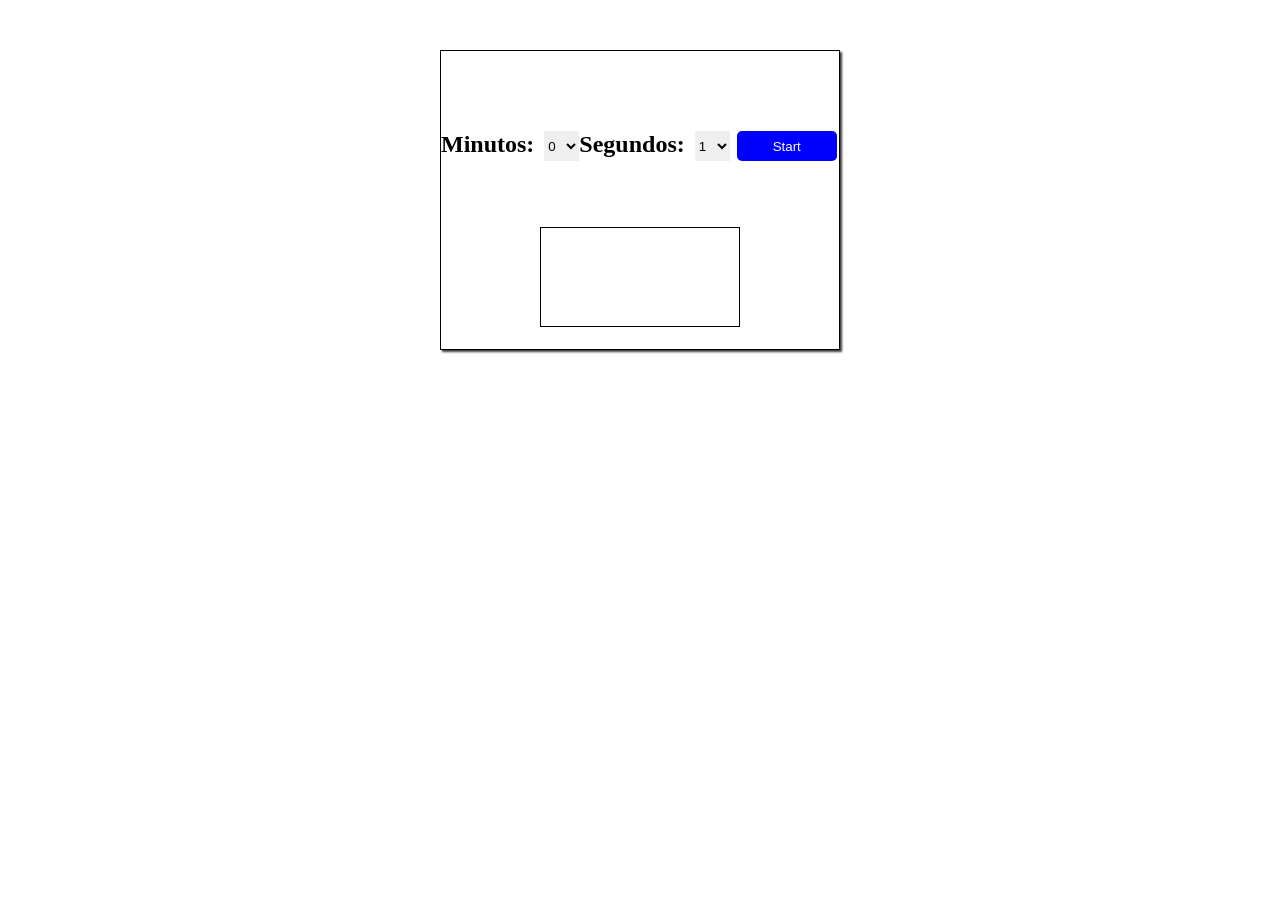
<file: cronometro-03/index.html>
<!DOCTYPE html>
<html lang="pt-br">
<head>
    <meta charset="UTF-8">
    <meta name="viewport" content="width=device-width, initial-scale=1.0">
    <link rel="stylesheet" href="style.css">
    <title>Projeto Cronometro JS</title>
</head>
<body>
    <audio id="sound" src="alarme_js/alarm.mp3" style="display: none;"></audio>

    <div class="container">
        <h2>Minutos: </h2>
        <select name="minutos" id="minutos"></select>

        <h2>Segundos: </h2>
        <select name="segundos" id="segundos"></select>

        <button id="start">Start</button>

        <div id="display">
            <h3></h3>
        </div><!--display-->
    </div><!--container-->
    <script src="node.js"></script>
</body>
</html>
</file>
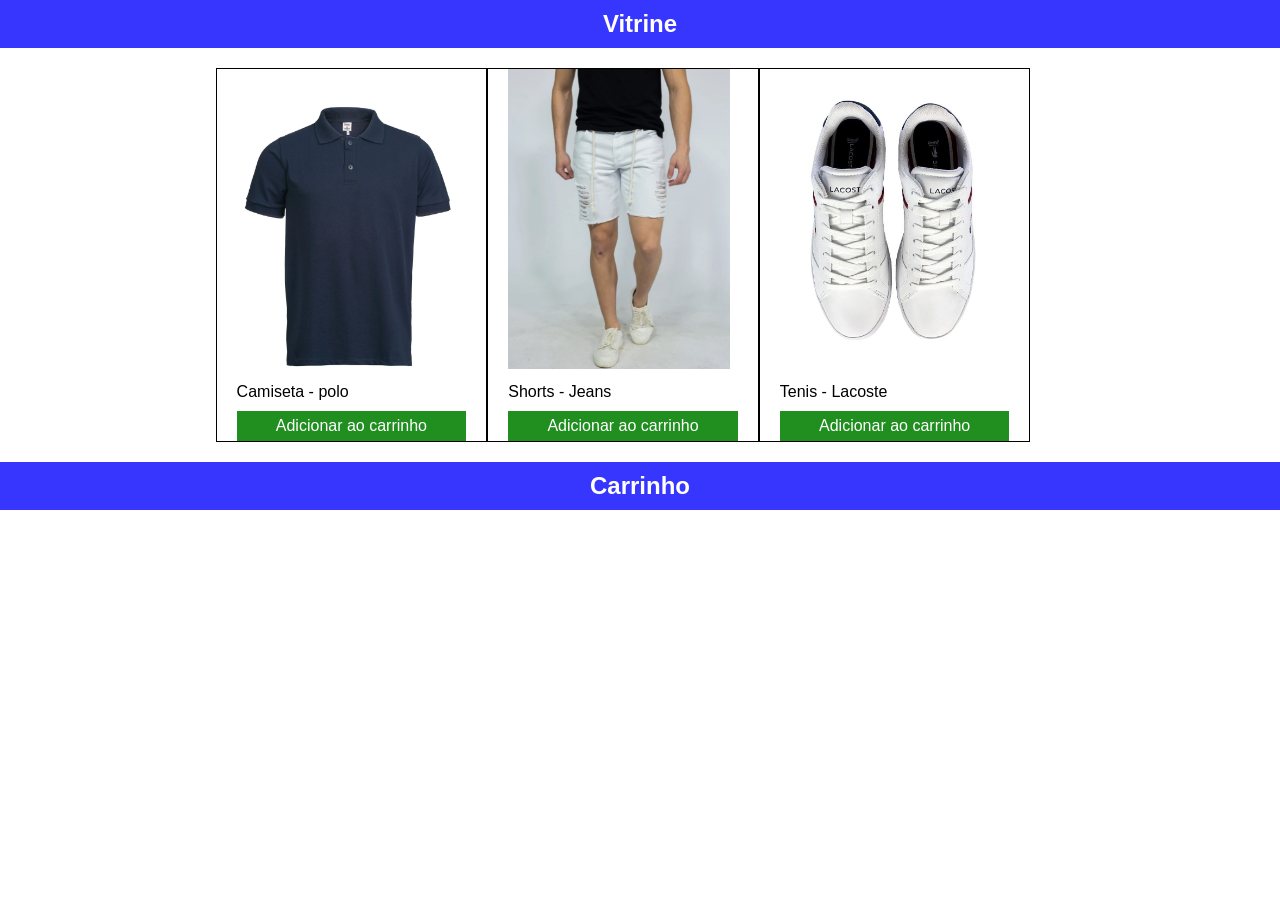
<file: mini-loja-04/index.html>
<!DOCTYPE html>
<html lang="pt-br">
<head>
    <meta charset="UTF-8">
    <meta name="viewport" content="width=device-width, initial-scale=1.0">
    <link rel="stylesheet" href="style.css">
    <title>Loja</title>
</head>
<body>
    <h2>Vitrine</h2>
    <div id="produtos">
    </div><!--produtos-->

    <h2>Carrinho</h2>
    <div id="carrinho">
    </div><!--carrinho-->

    <script src="node.js"></script>
</body>
</html>
</file>
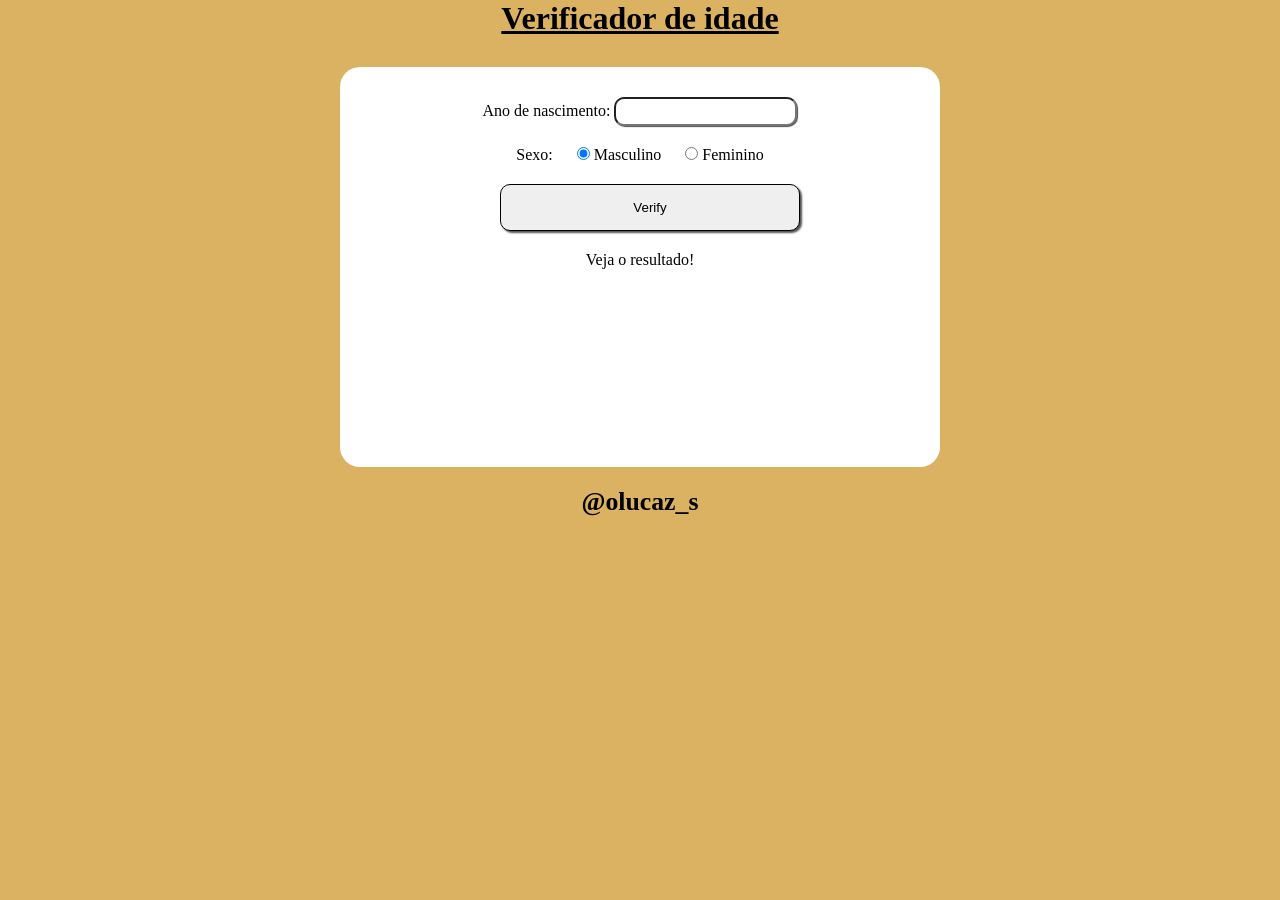
<file: verificar-idade-02/index.html>
<!DOCTYPE html>
<html lang="pt-br">
<head>
    <meta charset="UTF-8">
    <meta name="viewport" content="width=device-width, initial-scale=1.0">
    <link rel="stylesheet" href="style.css">
    <title>Document</title>
</head>
<body>
    <header>
        <h1><u>Verificador de idade</u></h1>
    </header>

    <section>
        <div class="d1">
            <label for="ano">Ano de nascimento:</label>
            <input type="number" id="ano" name="txtano" min="0">
        </div>

        <div class="div2">
            <p>Sexo:
                <input type="radio" name="sexo" id="masc" checked>
                <label for="masc">Masculino</label>
                <input type="radio" name="sexo" id="fem">
                <label for="fem">Feminino</label>
            </p>
            <p>
                <input type="button" value="Verify" onclick="verificar()">
            </p>
        </div>

        <div id="res">
            Veja o resultado!
        </div>

    </section>

    <footer>
        <h3>@olucaz_s</h3>
    </footer>

    <script src="script.js"></script>
</body>
</html>
</file>
<file: cronometro-03/style.css>
*{
    margin: 0;
    padding: 0;
    box-sizing: border-box;
}

div.container{
    width: 400px;
    height: 300px;
    margin: auto;
    text-align: center;
    margin-top: 50px;
    display: flex;
    flex-direction: row;
    flex-wrap: wrap;
    border: 1px solid black;
    box-shadow: 2px 2px 2px rgb(59, 59, 59);
}

h2{
    margin-right: 10px;
    margin-top: 80px;
}

select{
    border: none;
    height: 30px;
    margin-top: 80px;
}

#display{
    width: 200px;
    height: 100px;
    border: 1px solid;
    margin: auto;
}

#display h3{
    font-size: 75px
}


button{
    cursor: pointer;
    height: 30px;
    width: 100px;
    border-radius: 5px;
    margin-top: 80px;
    background-color: blue;
    border: none;
    color: white;
    margin-left: 7px;
}
</file>
<file: mini-loja-04/style.css>
*{
    margin: 0px;
    padding: 0px;
    box-sizing: border-box;
    font-family: Arial, Helvetica, sans-serif;
}

#produtos{
    max-width: 900px;
    margin: auto;
    padding: 0 2%;
    display: flex;
    flex-wrap: wrap;
}

#carrinho{
    max-width: 900px;
    margin: auto;
    padding: 0 2%;
    display: block;
}

.produto-single{
    width: 32%;
    padding:0 20px;
    margin: 20px 0;
    border: 1px solid;
}

h2{
    text-align: center;
    background-color: rgb(54, 54, 255);
    padding: 10px 0;
    color: white;
}

 p{
    margin: auto;
    padding: 10px 0px 10px 0px;

 }

 .produto-single img{
    max-width: 100%;
    max-height: 300px;
 }

 .produto-single a{
    text-decoration: none;
    color:white;
    text-align: center;
    background-color: rgb(32, 143, 32);
    display: block;
    padding: 6px 0;
 }

 .info-single-checkout{
    border-bottom: 2px solid black;
    padding: 10px 0px;
 }

 @media screen and (max-width: 768px){
    .produto-single{
        width: 100%;
        margin-right: 0;
    }
 }
</file>
<file: verificar-idade-02/style.css>
*{
    margin: 0px;
    padding: 0px;
    box-sizing: border-box;
}

body{
    background-color: rgb(219, 177, 98);
}

header{
    width: 600px;
    margin: auto;
    text-align: center;
    margin-bottom: 30px;
}

section{
    background-color: white;
    width: 600px;
    height: 400px;
    border-radius: 20px;
    margin: auto;
}

.d1{
    width: 400px;
    margin: auto;
    padding-top: 30px;
    text-align: center;
}

input:nth-child(1){
    margin-left: 20px;
}

input:nth-child(3){
    margin-left: 20px;
}

input[type=button]{
    padding: 15px;
    width: 300px;
    border-radius: 10px;
    border: 1px solid black;
    margin-top: 20px;
    box-shadow: 2px 2px 2px rgb(83, 83, 83);
    cursor: pointer;
}

input[type=button]:hover{
    width: 305px;
    padding: 16px;
    transition: 0.3s;
}

.div2{
    margin: auto;
    margin-top: 20px;
    width: 400px;
    text-align: center;
}

section input[type=number]{
    padding: 5px;
    border-radius: 10px;
    box-shadow: 1px 1px 1px rgb(83, 83, 83);
}

#res{
    text-align: center;
}

#foto{
    width: 150px;
    height: 150px;
    border-radius: 50%;
    margin-top: 15px;
    border: 1px solid black;
}

footer{
    width: 200px;
    margin: auto;
    text-align: center;
}

#res{
    margin: auto;
    margin-top: 20px;
    width: 300px;
}

footer{
    margin-top: 20px;
    font-size: 22px;
}
</file>
